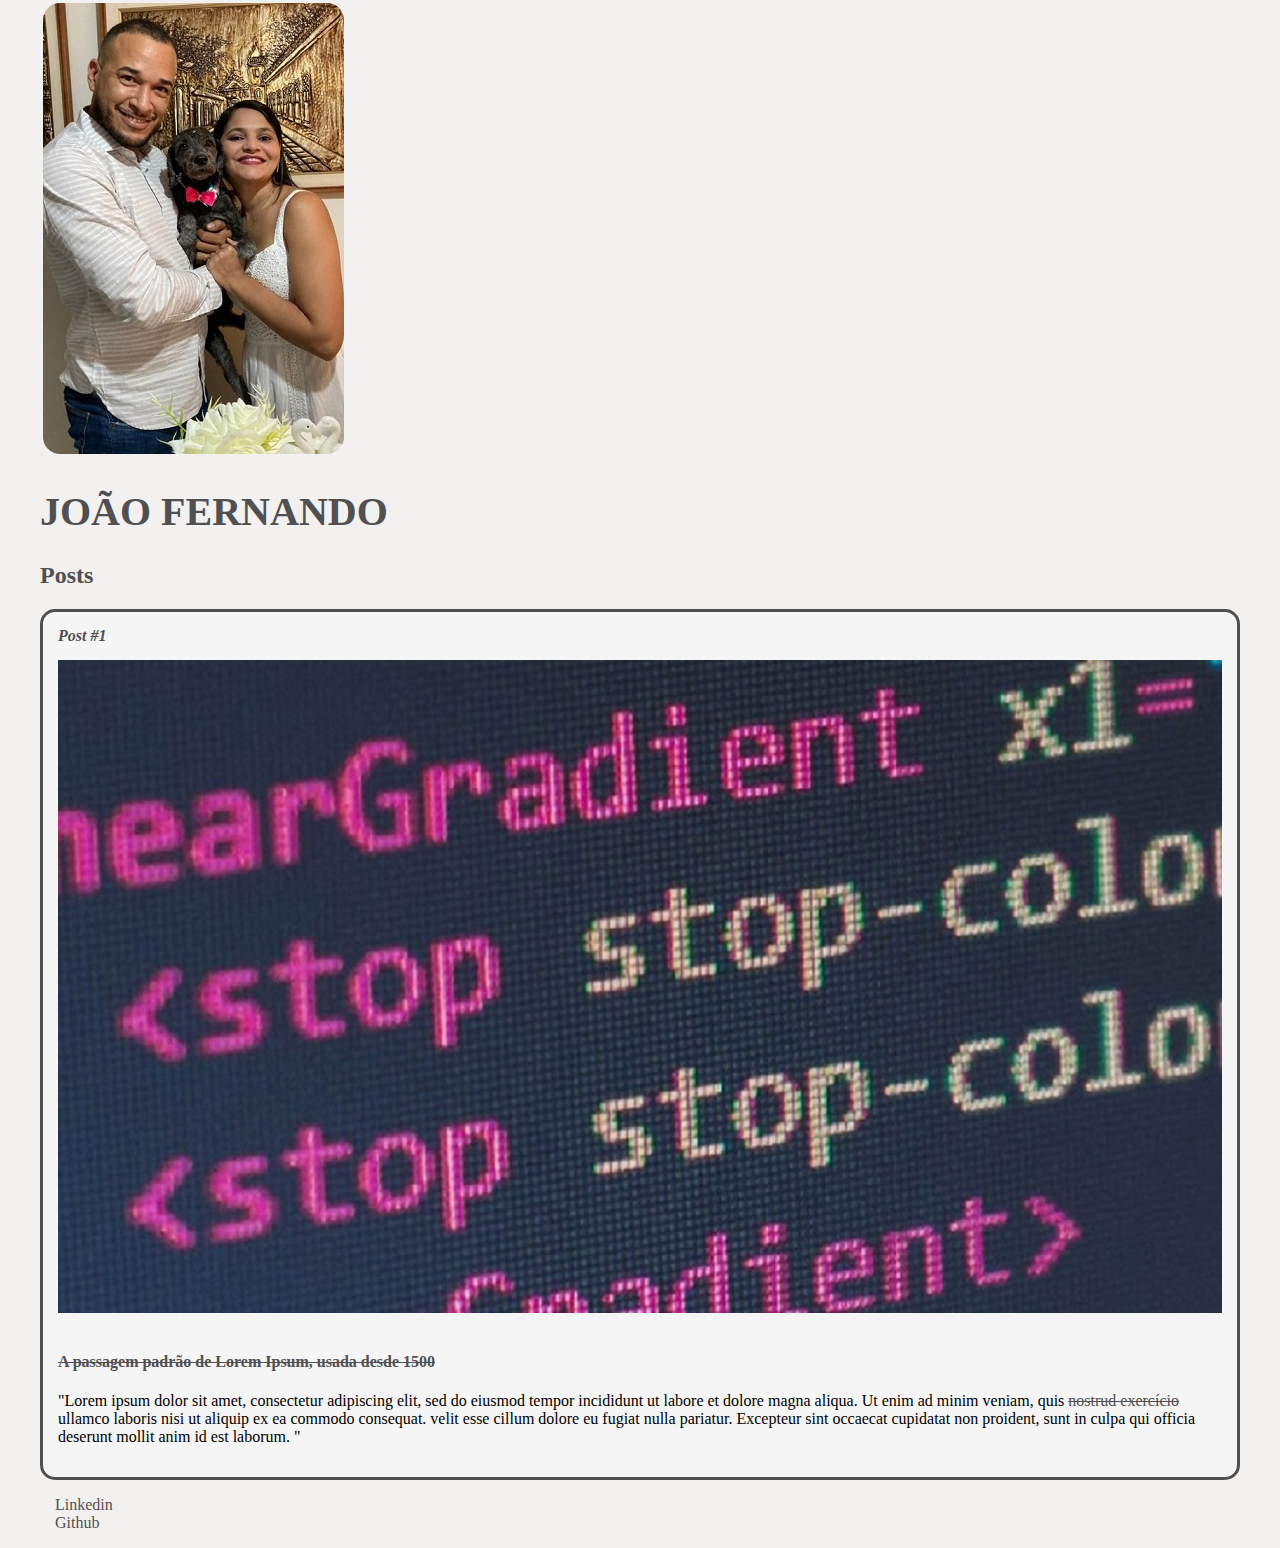
<file: Introdução HTML5 e CSS3/index.html>
<!DOCTYPE html>
<html>
    <head>
        <meta charset="utf-8">
        <title>João Fernando</title>
        <link rel="stylesheet" href="style.css">
    </head>
    <body>
        <header>
            <img src="IMG-20210810-WA0052.jpg" alt="Imagem do  meu casamento!" class="photo">
            <h1 id="title">João Fernando</h1>
        </header>
        <section>
            <header>
                <h2 class="subtitle">Posts</h2>
            </header>
            <article class="post">
                <header>
                    <h3 class="post_title">Post #1</h3>
                    <img src="posttagem.jpg" alt="Editor de texto contendo parte de um código HTML" class="post_image">
                </header>
                <p class="post_content">
                    <h4><a href="https://www.linkedin.com/in/jo%C3%A3o-fernando-correia-da-silva-a1428b172/"
                        target="_blank">A passagem padrão de Lorem Ipsum, usada desde 1500</a></h4>
                        "Lorem ipsum dolor sit amet, consectetur adipiscing elit, 
                        sed do eiusmod tempor incididunt ut labore et dolore magna aliqua. 
                        Ut enim ad minim veniam, quis <a href="mailto:fernando@email.com">nostrud exercício</a> ullamco laboris nisi 
                        ut aliquip ex ea commodo consequat. velit esse cillum dolore eu fugiat 
                        nulla pariatur. Excepteur sint occaecat cupidatat non proident, sunt in 
                        culpa qui officia deserunt mollit anim id est laborum. "
                </p>
            </article>
        </section>
        <footer>
            <ul class="contacts_list">
                <li>
                    <a href="mailto:nandosillvah90@gmail.com" target="_blank"></a>
                </li>
                <li>
                    <a href="https://www.linkedin.com/in/jo%C3%A3o-fernando-correia-da-silva-a1428b172/" target="_blank">Linkedin</a>
                </li>
                <li> 
                    <a href="https://github.com/JFernandoCorreia" target="_blank">Github</a>
                </li>
            </ul>
        </footer>
    </body>
</html>
</file>
<file: Introdução HTML5 e CSS3/style.css>
body {
    background: #f3f0f0;
    font-family: Verdana;
    max-width: 1200px;
    margin: auto;
}
.photo {
    border: 3px solid #f3f0f0;
    border-radius: 20px;
}
#title, .subtitle, .post_title {
    color: #505050;
}

#title {
    font-size: 40px;
    text-transform: uppercase;
}

a {
    text-decoration: line-through;
    color: #505050;
}

.post_title {
    font-size: 16px;
    font-style: italic;
    margin: 0;
    margin-bottom: 15px;
}

.post {
    background: whitesmoke; 
    padding: 15px;
    border: 3px solid #505050;
    border-radius: 15px;
    margin-bottom: 15px;
}

.post_content {
    margin: 0;
    margin-bottom: 15px;
    text-transform: capitalize;
    text-align: justify;
}

.post_image {
    margin-bottom: 15px;
    width: 100%;
}

.contacts_list {
    list-style-type: none;
    padding-left: 15px;
}

.contacts_list li a {
    text-decoration: none;
}
</file>
